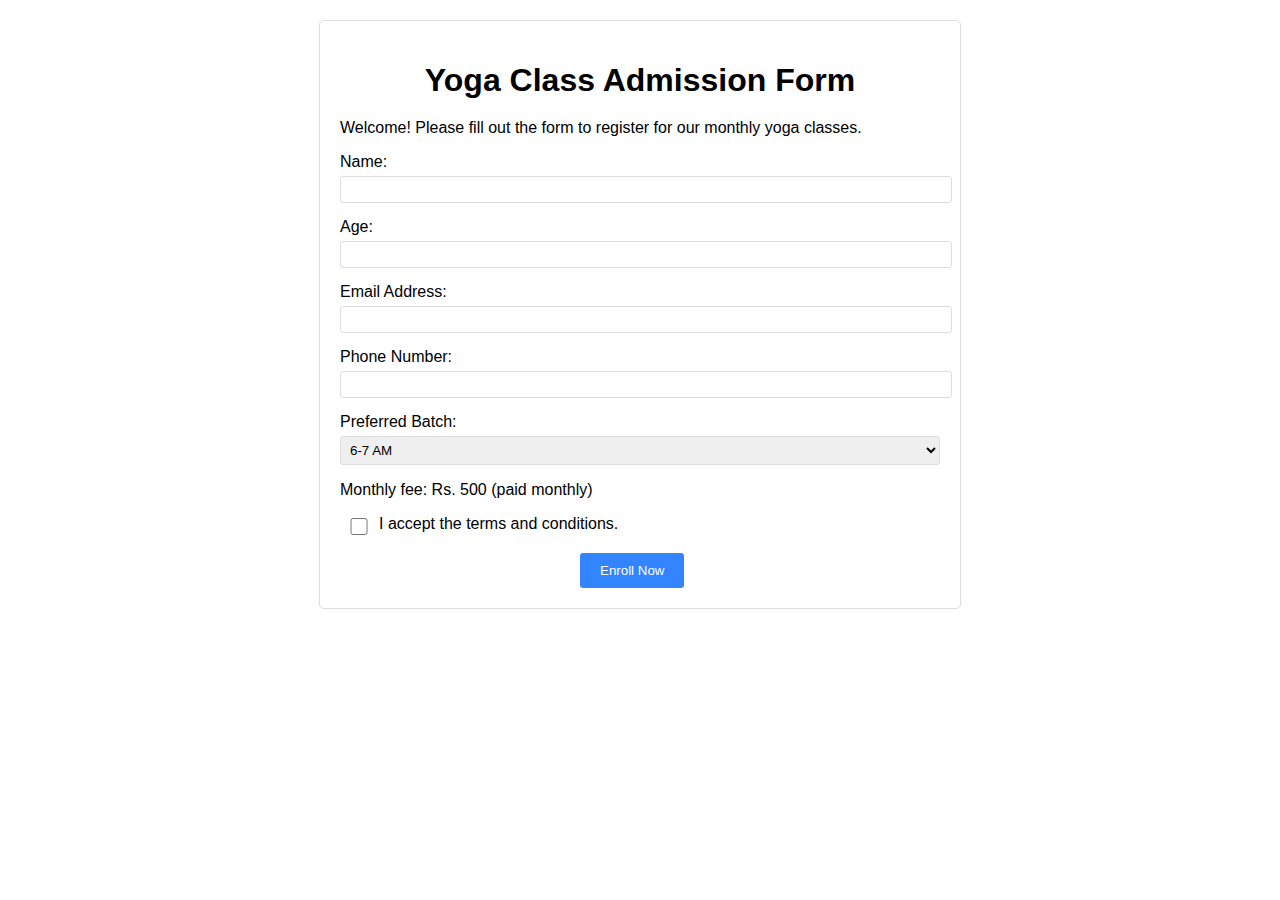
<file: index.html>
<!DOCTYPE html>
<html lang="en">
<head>
  <meta charset="UTF-8">
  <meta name="viewport" content="width=device-width, initial-scale=1.0">
  <title>Yoga Class Admission Form</title>
  <link rel="stylesheet" href="style.css">
</head>
<body>
  <div class="card">
    <h1>Yoga Class Admission Form</h1>
    <form id="admission-form" action="submit1.html" method="post">
      <p>Welcome! Please fill out the form to register for our monthly yoga classes.</p>
      <div class="form-group">
        <label for="name">Name:</label>
        <input type="text" id="name" name="name" required >
      </div>
      <div class="form-group">
        <label for="age">Age:</label>
        <input type="number" id="age" name="age" required min="18" max="65">
      </div>
      <div class="form-group">
        <label for="email">Email Address:</label>
        <input type="email" id="email" name="email" required>
      </div>
      <div class="form-group">
        <label for="phone">Phone Number:</label>
        <input type="tel" id="phone" name="phone" required>
      </div>
      <div class="form-group">
        <label for="batch">Preferred Batch:</label>
        <select name="batch" id="batch" required>
          <option value="6-7 AM">6-7 AM</option>
          <option value="7-8 AM">7-8 AM</option>
          <option value="8-9 AM">8-9 AM</option>
          <option value="5-6 PM">5-6 PM</option>
        </select>
      </div>
      <p>Monthly fee: Rs. 500 (paid monthly)</p>
      <div class="form-group checkbox">
        <input type="checkbox" id="terms" name="terms" required class="wid">
        <label for="terms">I accept the terms and conditions.</label>
      </div>
      <button type="submit">Enroll Now</button>
    </form>
  </div>
  <script src="script.js"></script>
</body>
</html>
</file>
<file: style.css>
body {
  font-family: sans-serif;
  margin: 0;
  padding: 20px;
}

h1 {
  text-align: center;
  margin-bottom: 20px;
}

.card {
  background-color: #fff;
  border: 1px solid #ddd;
  border-radius: 5px;
  padding: 20px;
  margin: 0 auto;
  max-width: 600px;
}

.form-group {
  margin-bottom: 15px;
}

label {
  display: block;
  margin-bottom: 5px;
}

input, select {
  padding: 5px;
  border: 1px solid #ddd;
  border-radius: 3px;
  width: 100%;
}

button {
  background-color: #3385ff;
  color: #fff;
  padding: 10px 20px;
  border: none;
  border-radius: 3px;
  cursor: pointer;
  transition: all 0.2s ease-in-out;
  margin-left: 40%;
}

button:hover {
  background-color: #2f79e6;
}

.checkbox {
  display: flex;

  /* Add justify-content: flex-start; to align elements to the left */
  justify-content: flex-start;
}
.checkbox input {
  margin-right: 5px;
}

.wid{
  width: 5%;
}

.fin{
  margin-left: 10%;
  margin-top: 15%;
  text-align: center;
  font-size: 10px;
}
</file>
